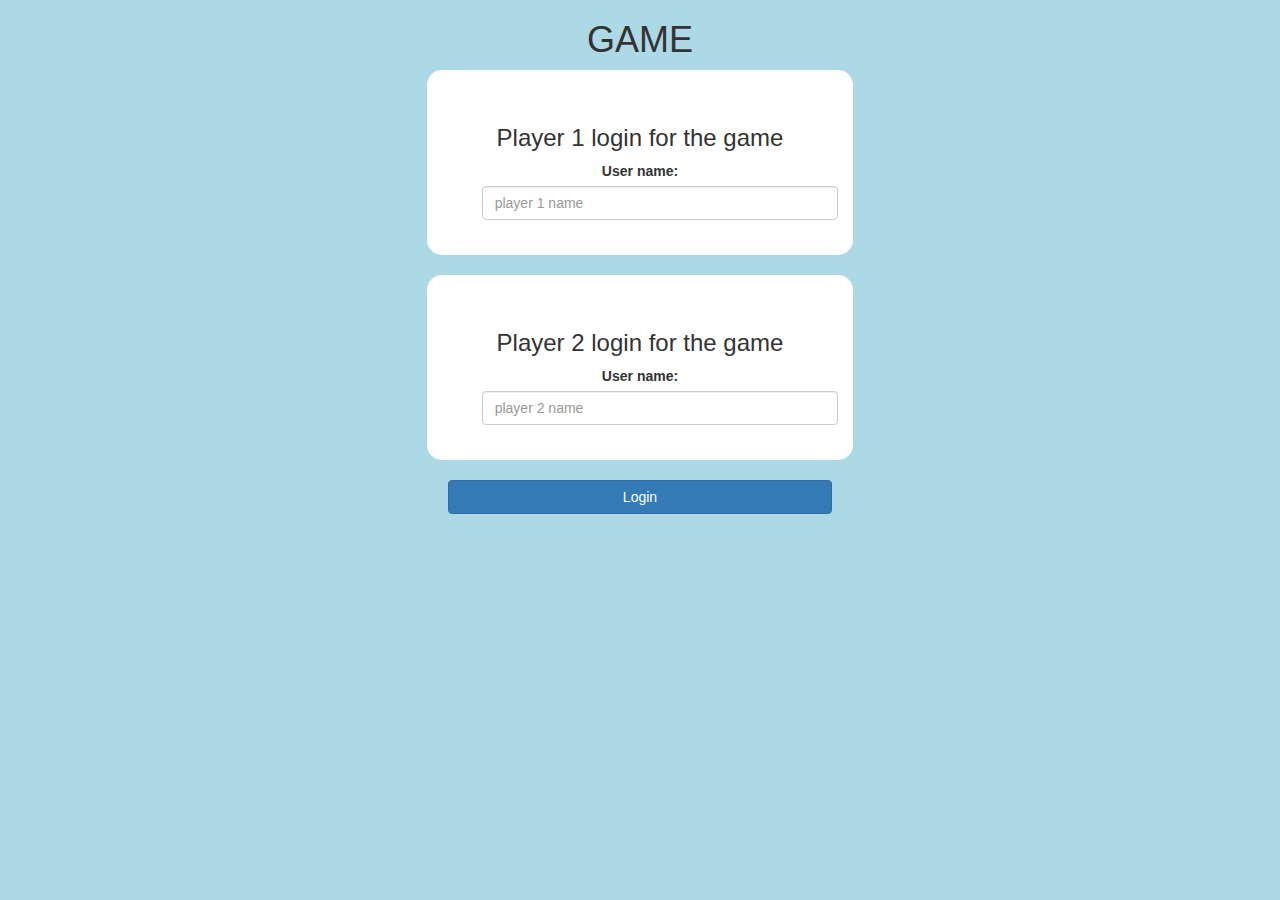
<file: index.html>
<!DOCTYPE html>
<html>
<head>
	<title>Guess The Word</title>

<meta name="viewport" content="width=device-width, initial-scale=1">
<link rel="stylesheet" href="https://maxcdn.bootstrapcdn.com/bootstrap/3.4.0/css/bootstrap.min.css">
<script src="https://ajax.googleapis.com/ajax/libs/jquery/3.4.1/jquery.min.js"></script>
<script src="https://maxcdn.bootstrapcdn.com/bootstrap/3.4.0/js/bootstrap.min.js"></script>

<link rel="stylesheet" type="text/css" href="game.css">

<script src="game_login.js"></script>
</head>
<body>
<center>
	<h1>GAME</h1>

	<div class="col-lg-4 col-sm-8 col-xs-11 login_div1">
		<h3>Player 1 login for the game</h3>
		<label>User name:</label>
		<input type="text" placeholder="player 1 name" id="player1_name" class="form-control">
		<br>
	</div>
	<br>
	<div class="col-lg-4 col-sm-8 col-xs-11 login_div1">
		<h3>Player 2 login for the game</h3>
		<label>User name:</label>
		<input type="text" placeholder="player 2 name" id="player2_name" class="form-control">
		<br>
	</div>
	<br>

	<button class="btn btn-primary" style="width: 30%;" onclick="add_user()">Login</button>
</center>
</body>
</html>
</file>
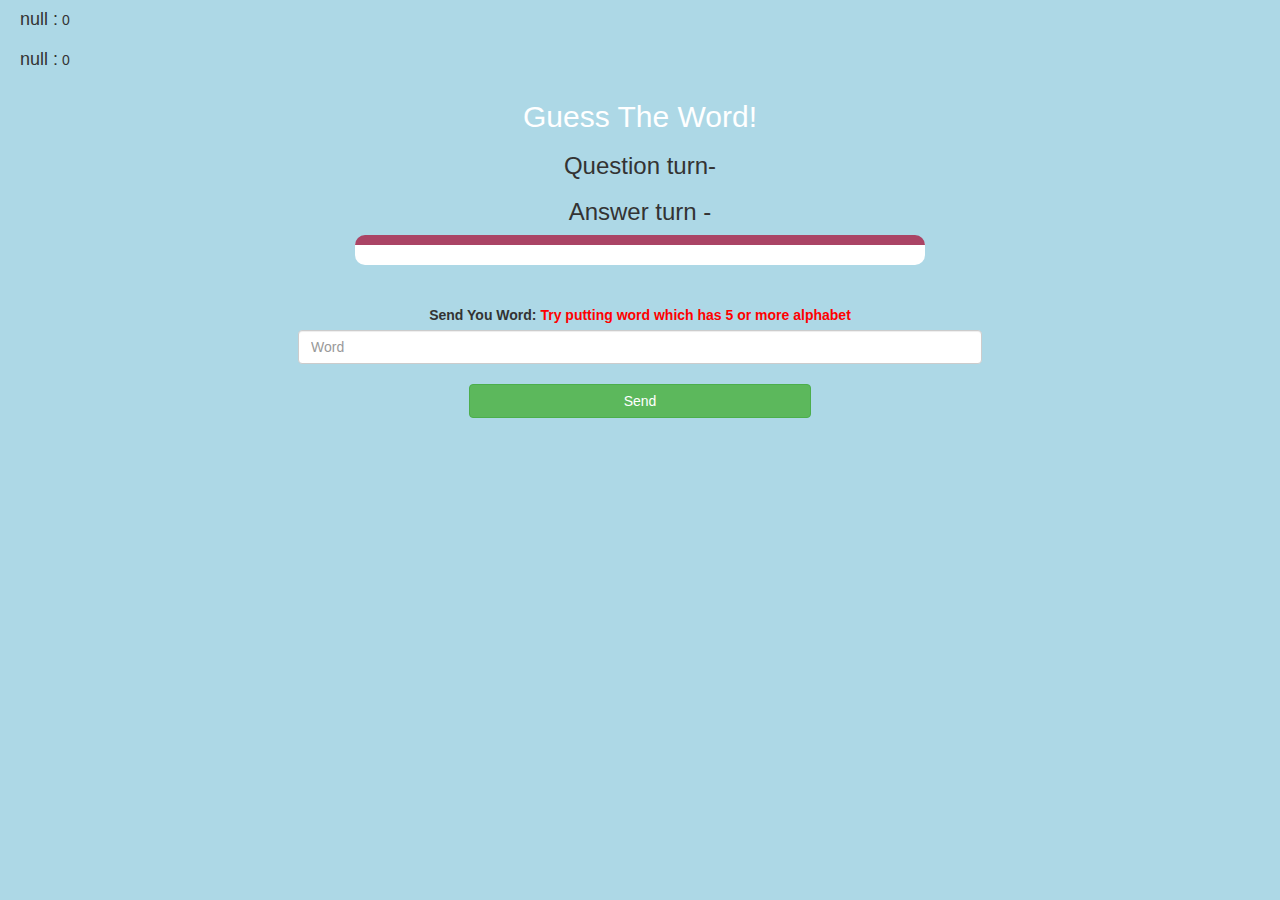
<file: game_page.html>
<!DOCTYPE html>
<html>
<head>
	<title>Guess The Word</title>

<meta name="viewport" content="width=device-width, initial-scale=1">
<link rel="stylesheet" href="https://maxcdn.bootstrapcdn.com/bootstrap/3.4.0/css/bootstrap.min.css">
<script src="https://ajax.googleapis.com/ajax/libs/jquery/3.4.1/jquery.min.js"></script>
<script src="https://maxcdn.bootstrapcdn.com/bootstrap/3.4.0/js/bootstrap.min.js"></script>

<link rel="stylesheet" type="text/css" href="game.css">
</head>
<body>
<h4 id="player1_name"></h4>
<span id="player1_score"></span>
<br>
<h4 id="player2_name"></h4>
<span id="player2_score"></span>
<br>
<div class="container">
	<center>
		<h2 style="color: white;">Guess The Word!</h2>
		<h3>Question turn- <span id="player_question"></span></h3>
		<h3>Answer turn - <span id="player_answer"></span></h3>
		<div id="output" class="col-lg-6 col-sm-8 col-xs-11"></div>
		<br>
		<br>
		
		<label>Send You Word: <b style="color: red">Try putting word which has 5 or more alphabet</b></label>
		<input type="text" placeholder="Word" id="word" class="form-control">
		<br>
		<button class="btn btn-success" style="width: 30%;" onclick="send()">Send</button>
	</center>
</div>

<script src="game_page.js"></script>
</body>
</html>
</file>
<file: game.css>
body
{
	background: lightblue;
}

	.login_div1 , .login_div2
	{
		background: white;
		padding: 35px;
		float: none;
		border-radius: 15px;
	}


#player1_name , #player2_name
{
	display: inline-block;
	margin-left: 20px;
}
#word
{
	width: 60%;
}
#word_display
{
	letter-spacing: 5px;
}
#output
{
background: white;
border-radius: 10px;
border-top: 10px solid #AA4465;
padding: 10px;
float: none;
text-align: left;
}
</file>
